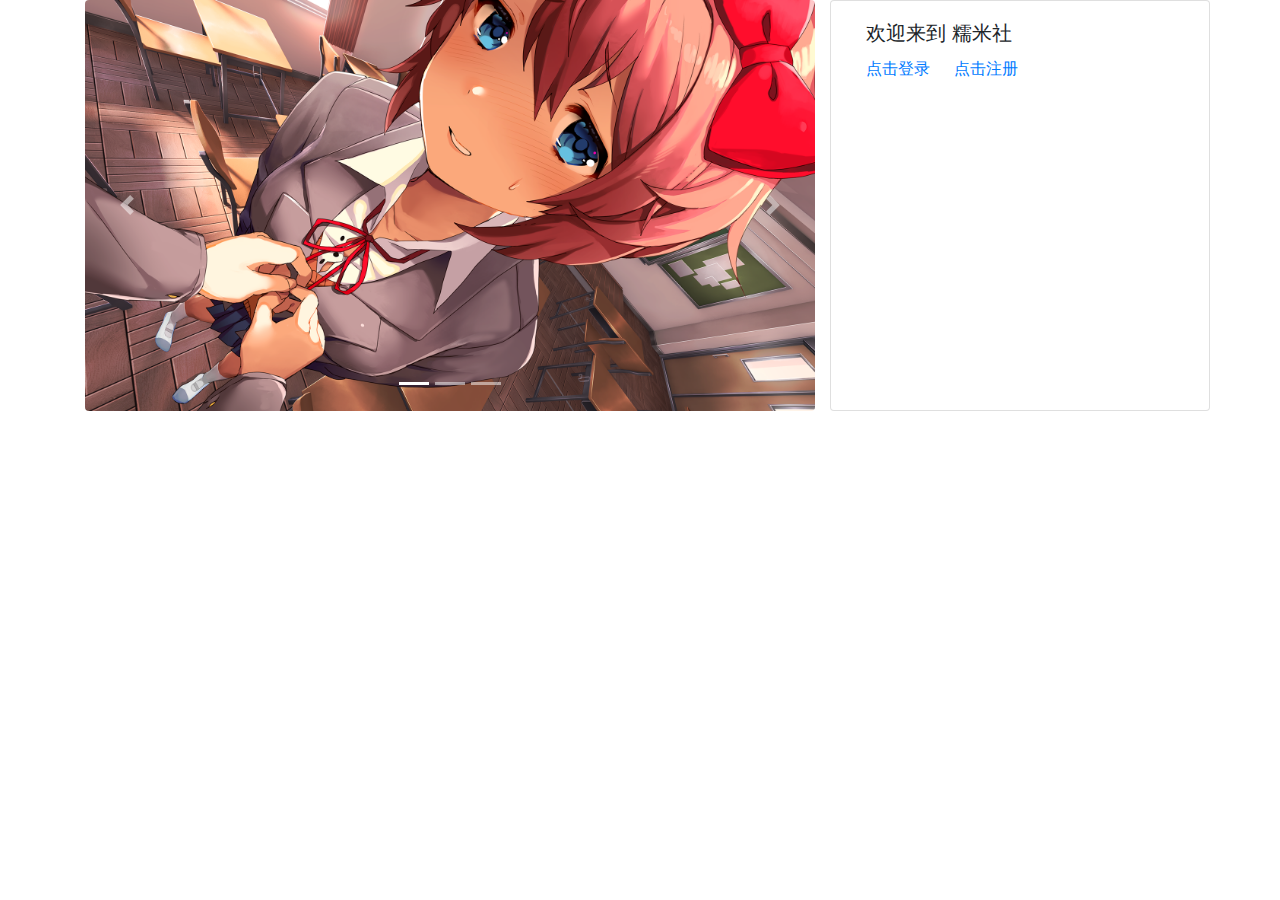
<file: src/main/resources/templates/index.html>
<!DOCTYPE html>

<html lang="cn" xmlns:th="http://www.thymeleaf.org">
<head>
    <meta charset="UTF-8">
    <title>NuoMiShe 糯米社~~梦中的迷醉乡</title>
    <!--先设置为 移动设备优先-->
    <meta name="viewport" content="width=device-width,initial-scale=1,shrink-to-fit=no">
    <!--引入Bootstrap CSS-->
    <link rel="stylesheet" href="../static/Bootstrap/css/bootstrap.css">
</head>
<body>


<div th:replace="common::header"></div>

<div class="container">
    <div class="row">

        <div id="carouselExampleIndicators" class="col-sm-8 carousel slide" data-ride="carousel">
            <ol class="carousel-indicators">
                <li data-target="#carouselExampleIndicators" data-slide-to="0" class="active"></li>
                <li data-target="#carouselExampleIndicators" data-slide-to="1"></li>
                <li data-target="#carouselExampleIndicators" data-slide-to="2"></li>
            </ol>
            <div class="carousel-inner">
                <div class="carousel-item active">
                    <img src="../static/img/ia_100000003.png" class="rounded float-left d-block w-100 ">
                </div>
                <div class="carousel-item">
                    <img src="../static/img/ia_100000023.jpg" class="rounded mx-auto d-block w-100" alt="...">
                </div>
                <div class="carousel-item">
                    <img src="../static/img/ia_100000017.jpg" class="rounded mx-auto d-block w-100" alt="...">
                </div>
            </div>
            <a class="carousel-control-prev" href="#carouselExampleIndicators" role="button" data-slide="prev">
                <span class="carousel-control-prev-icon" aria-hidden="true"></span>
                <span class="sr-only">Previous</span>
            </a>
            <a class="carousel-control-next" href="#carouselExampleIndicators" role="button" data-slide="next">
                <span class="carousel-control-next-icon" aria-hidden="true"></span>
                <span class="sr-only">Next</span>
            </a>
        </div>

        <div class="card col-sm-4">
            <div class="card-body">
                <h5 class="card-title">欢迎来到 糯米社</h5>
                <a href="/static/login.html" class="card-link">点击登录</a>
                <a href="/static/register.html" class="card-link">点击注册</a>
            </div>
        </div>

    </div>
</div>


<div th:replace="common::footer"></div>


<script src="../static/Bootstrap/js/jquery-3.6.0.min.js"></script>
<script src="../static/Bootstrap/js/bootstrap.bundle.js"></script>
</body>
</html>
</file>
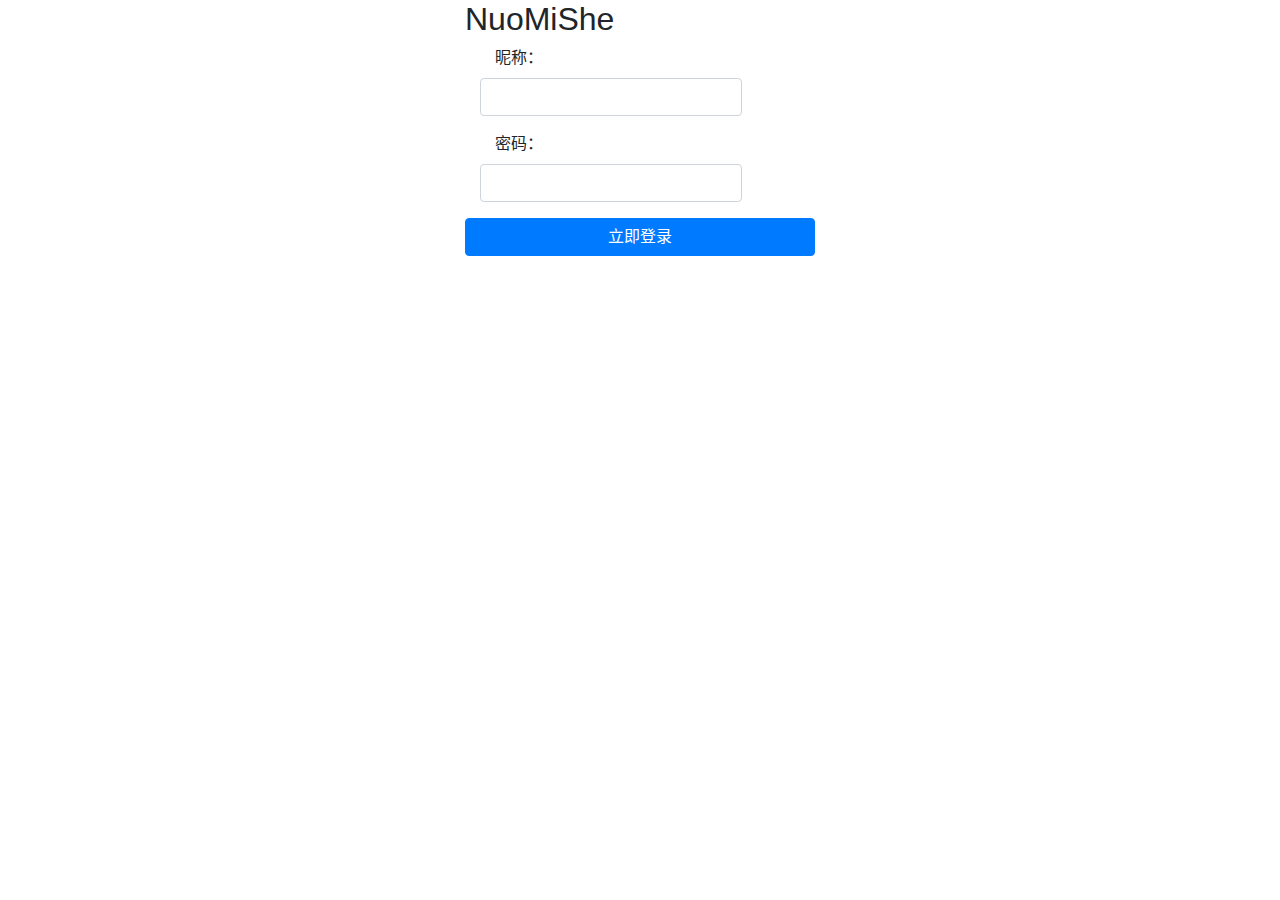
<file: src/main/resources/static/login.html>
<!DOCTYPE html>
<html lang="zh-CN">
<head>
    <meta charset="UTF-8">
    <title>Login</title>

    <!--先设置为 移动设备优先-->
    <meta name="viewport" content="width=device-width,initial-scale=1,shrink-to-fit=no">

    <!--引入Bootstrap CSS-->
    <link rel="stylesheet" href="Bootstrap/css/bootstrap.css">

</head>
<body>


<div class="container">
    <div class="row">
        <div class="col-sm-4"></div>
        <div class="col-sm-4">
            <h2>NuoMiShe</h2>
        </div>
        <div class="col-sm-4"></div>
    </div>
    <div class="row">
        <div class="col-sm-4">
        </div>
        <div class="col-sm-4">
            <form action="/user/login">
                <div class="form-group">
                    <div class="col-sm-10">
                        <label for="nickname" class="col-sm-10">昵称：</label>
                        <input type="text" class="form-control" id="nickname" name="username">
                    </div>
                </div>
                <div class="form-group">
                    <div class="col-sm-10">
                        <label for="password" class="col-sm-10">密码：</label>
                        <input type="password" class="form-control" id="password" name="password">
                    </div>
                </div>
                <div class="form-group">
                    <button type="submit" class="btn btn-block btn-primary" id="btn-login">立即登录</button>
                </div>
            </form>
        </div>
        <div class="col-sm-4">
        </div>
    </div>
</div>

<script src="Bootstrap/js/jquery-3.6.0.min.js"></script>
<script src="Bootstrap/js/bootstrap.bundle.js"></script>
<script src="js/common.js"></script>
<script src="js/login.js"></script>
</body>

</html>
</file>
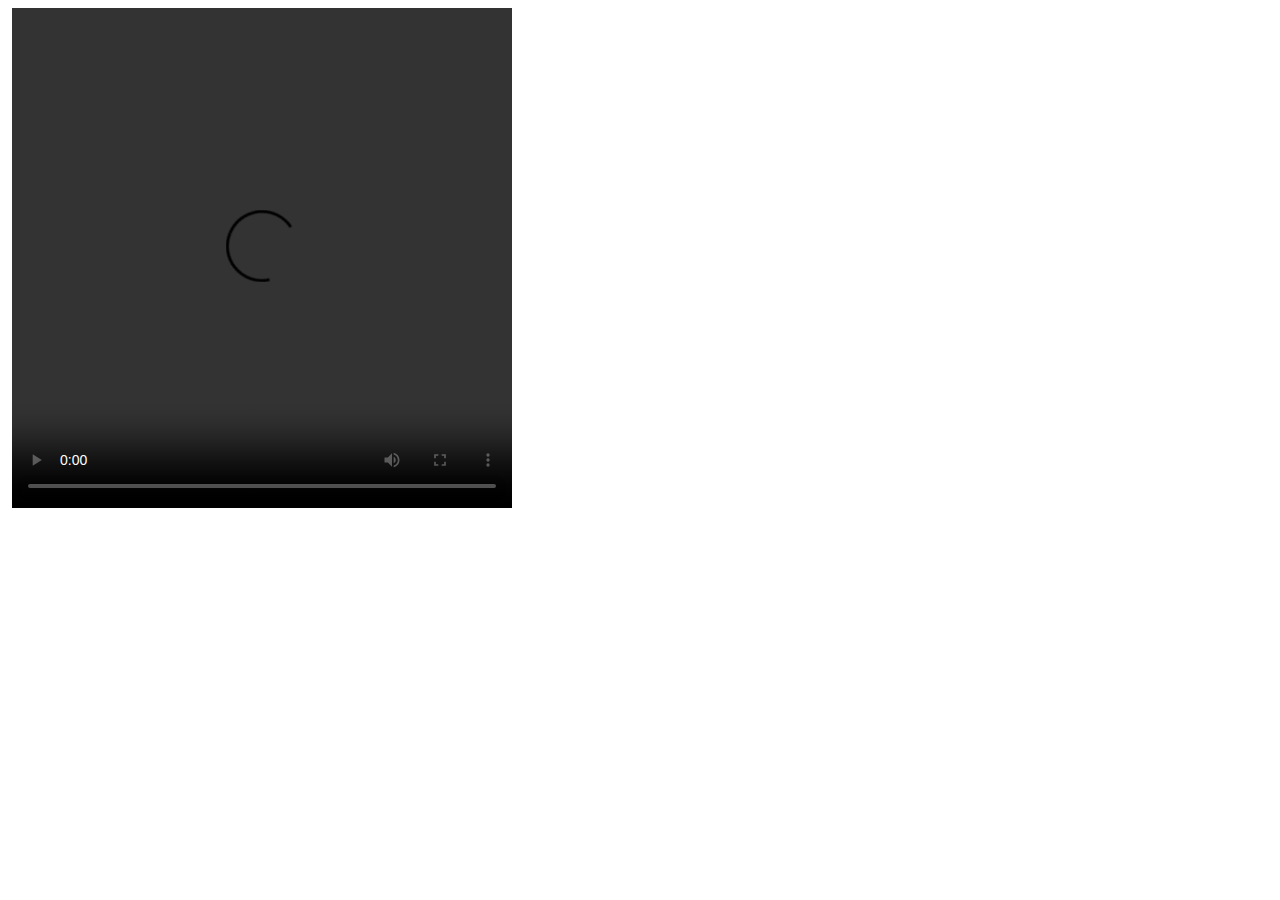
<file: src/main/resources/templates/NuoMiDemo.html>
<!doctype html>
<html lang="zh-CN" xmlns:th="http://www.thymeleaf.org">

<head>
    <title>NuoMiShe Demo</title>
</head>

<body>


<!--迭代数据,类似for each 循环-->
<img th:each="pic:${list}" th:src="${pic}">

<!--视频播放 -->
<video width="500" height="500" controls autoplay>
    <source th:src="${mp4}" type="video/mp4">
</video>


</body>

</html>
</file>
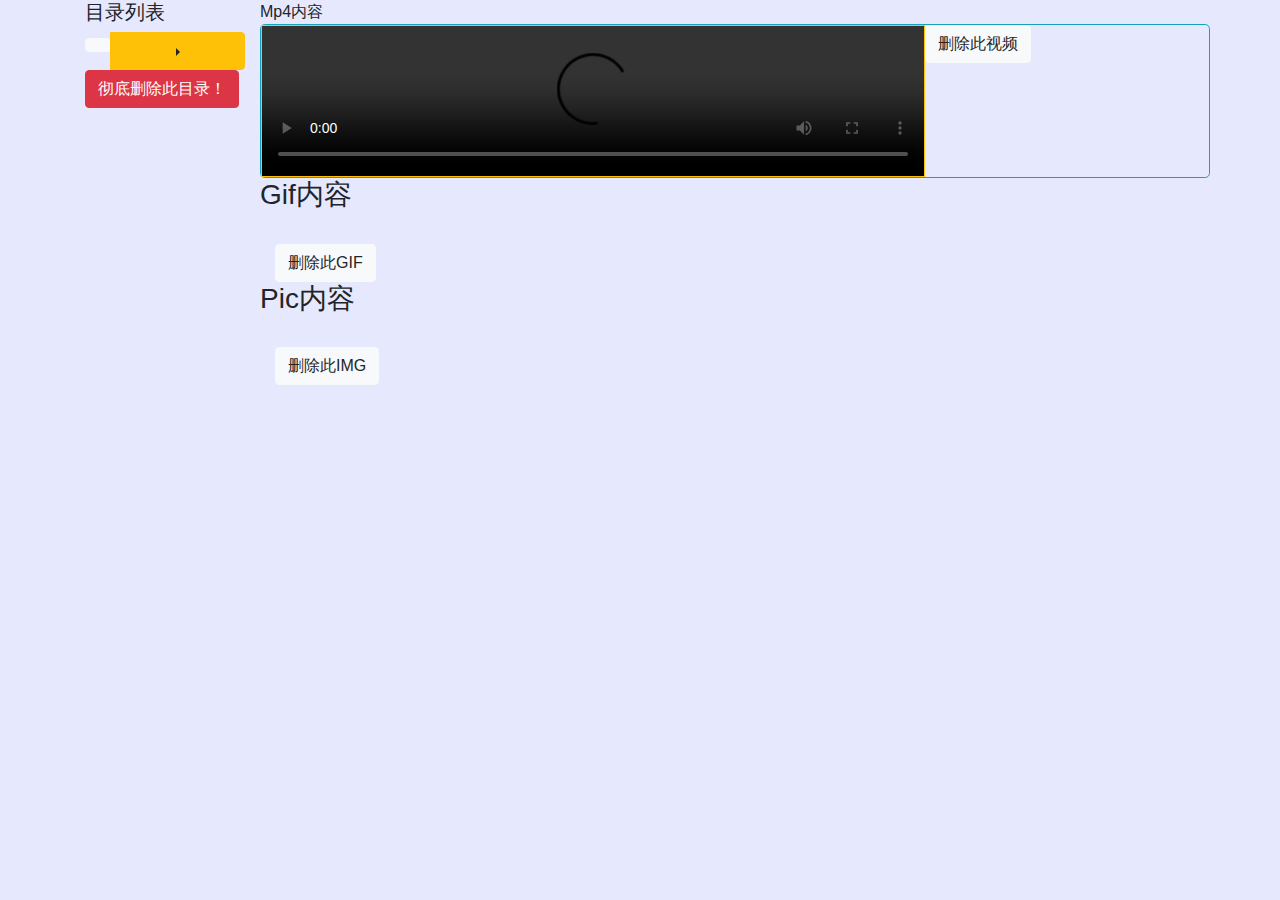
<file: src/main/resources/templates/page.html>
<!doctype html>
<html lang="cn" xmlns:th="http://www.thymeleaf.org">
<head>
    <meta charset="UTF-8">
    <title></title>
    <!--先设置为 移动设备优先-->
    <meta name="viewport" content="width=device-width,initial-scale=1,shrink-to-fit=no">
    <!--引入Bootstrap CSS-->
    <link rel="stylesheet" href="../static/Bootstrap/css/bootstrap.css">


    <style>
        body {
            background-color: rgba(130, 140, 250, 0.2);
            display: flex;
            justify-content: center;
        }

        .shell {
            max-width: 1200px;
            column-count: 4;
            column-gap: 10px;
        }

        .imge {
            margin-bottom: 15px;
        }

        .imge img {
            width: 100%;
        }

    </style>
</head>

<body>

<div class="container">

    <div th:replace="common::header"></div>
    <div class="row">
        <!--<div class="col">-->
        <!--全部目录-->
        <!--</div>-->

        <div class="col">
            <h5>目录列表</h5>
            <div th:text="${Path}"></div>

            <!--<div class="list-group">-->
            <!--<a -->
            <!--class="list-group-item list-group-item-action" th:each="fileName:${File}"-->
            <!--th:text="${fileName}">-->
            <!--</a>-->
            <!--</div>-->

            <div class="list-group">
                <div class="btn-group dropright " th:each="fileName:${File}">
                    <a th:href="@{'/pageNext?filepath='+${Path}+'/'+${fileName}}">
                        <button type="button" class="btn btn-light" th:text="${fileName}"></button>
                    </a>

                    <button type="button" class="btn btn-warning dropdown-toggle dropdown-toggle-split"
                            id="dropdownMenuReference" data-toggle="dropdown" data-display="static" aria-haspopup="true"
                            aria-expanded="false"
                            data-reference="parent">
                        <span class="sr-only">Toggle Dropdown</span>
                    </button>

                    <div class="dropdown-menu" aria-labelledby="dropdownMenuReference">
                        <a class="dropdown-item" th:href="@{'/pageNext?path='+${Path}+'/'+${fileName}}">进入目录</a>
                        <a class="dropdown-item"
                           th:href="@{'/fileReName?path='+${Path}+'/'+${fileName}+'&newName=NewName'}">重命名</a>

                        <!-- Button trigger modal -->
                        <button type="button" class="btn btn-primary" data-toggle="modal" data-target="#exampleModal">
                            重命名
                        </button>

                        <a class="dropdown-item" th:href="@{'/fileDeletToBin?path='+${Path}+'/'+${fileName}}">放入回收站</a>
                        <div class="dropdown-divider"></div>
                        <a class="dropdown-item" th:href="@{'/fileDelet?path='+${Path}+'&fileName='+${fileName}}">彻底删除该目录</a>
                    </div>
                </div>
            </div>

            <!--用于重命名的模态框-->


            <!-- Modal -->
            <div class="modal fade" id="exampleModal" tabindex="-1" role="dialog" aria-labelledby="exampleModalLabel" aria-hidden="true">
                <div class="modal-dialog" role="document">
                    <div class="modal-content">
                        <div class="modal-header">
                            <h5 class="modal-title" id="exampleModalLabel">Modal title</h5>
                            <button type="button" class="close" data-dismiss="modal" aria-label="Close">
                                <span aria-hidden="true">&times;</span>
                            </button>
                        </div>
                        <div class="modal-body">


                        </div>
                        <div class="modal-footer">
                            <button type="button" class="btn btn-secondary" data-dismiss="modal">Close</button>
                            <button type="button" class="btn btn-primary">Save changes</button>
                        </div>
                    </div>
                </div>
            </div>


            <div>
                <a th:href="@{'/file/delet?path='+${Path}}">
                    <button type="button" class="btn btn-danger">彻底删除此目录！</button>
                </a>
            </div>


        </div>

        <div class="col-10">

            <div class="row">Mp4内容</div>
            <div class="row border border-info rounded-lg" th:each="video:${Video}">
                <!--MP4名称-->
                <div><h6 th:text="${video}"></h6></div>
                <br/>
                <!--视频播放 -->
                <video class="align-self-center border border-warning" controls
                       width="70%">
                    <source th:src="${Path}+'/'+${video}" type="video/mp4">
                </video>

                <div>
                    <a th:href="@{'/file/delet?path='+${Path}+'&fileName='+${video}}">
                        <button type="button" class="btn btn-light">删除此视频</button>
                    </a>
                </div>

            </div>
            <div class="row border-dark"><h3>Gif内容</h3></div>
            <div class="shell">
                <div class="imge" th:each="gif:${Gif}">
                    <img th:src="${Path}+'/'+${gif}">
                    <a th:href="@{'/file/delet?path='+${Path}+'&fileName='+${gif}}">
                        <button type="button" class="btn btn-light">删除此GIF</button>
                    </a>
                </div>
            </div>

            <div class="row"><h3>Pic内容</h3></div>
            <div class="shell ">
                <div class="imge" th:each="pic:${Pic}">
                    <img th:src="${Path}+'/'+${pic}">
                    <a th:href="@{'/file/delet?path='+${Path}+'/'+${pic}}">
                        <button type="button" class="btn btn-light">删除此IMG</button>
                    </a>
                </div>
            </div>
        </div>


    </div>
</div>


<script src="../static/Bootstrap/js/jquery-3.6.0.min.js"></script>
<script src="../static/Bootstrap/js/bootstrap.bundle.js"></script>
</body>
</html>
</file>
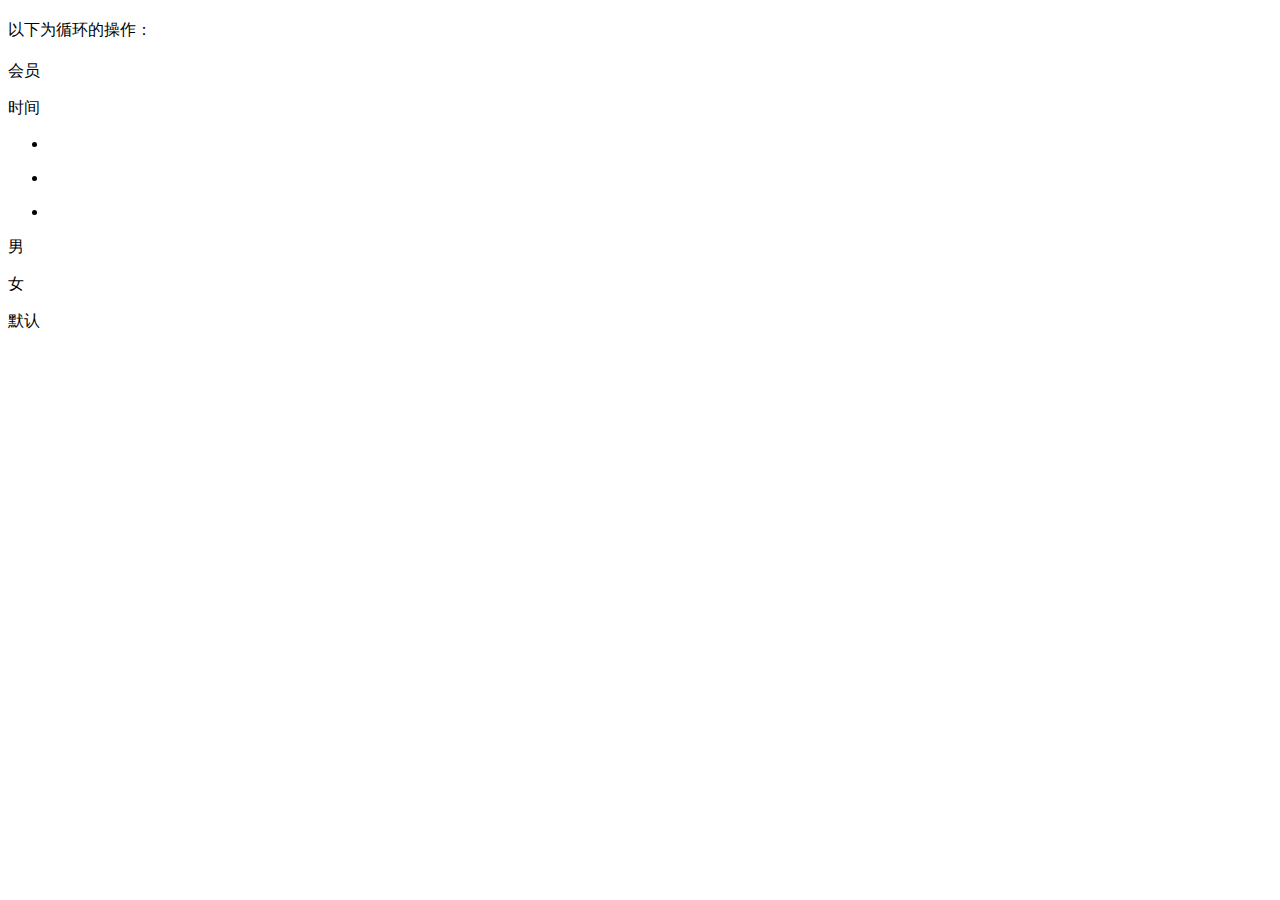
<file: src/main/resources/templates/Study_thymeleaf/studay_thymeleaf_basic.html>
<!doctype html>
<html lang="en" xmlns:th="http://www.thymeleaf.org">


<!--thymeleaf 基本语法 学习-->
<head>
    <meta charset="UTF-8">
    <!--<title th:text="${title}">默认的Title</title>-->
    <link rel="stylesheet" th:href="@{studay_app.css}">

    <!--追加一个class-->
    <style>
        .active {
            color: red;
        }
    </style>

</head>

<div>
    <div class="app"></div>

    <h2 th:text="${user.getUserName()}"></h2>
    <h2 th:text="${user.userName}"></h2>  <!--可以用 get 也可以直接写属性名-->
    <h2 th:text="${user.age}"></h2>

    以下为循环的操作：
    <!--循环-->
    <div th:object="${user}">
        <h2 th:text="*{userName}"></h2>
        <h2 th:text="*{age}"></h2>
    </div>

    <!--th:if-->
    <p th:if="${user.isVip}">会员</p>

    <p th:text="${#dates.format(user.createTime,'yyyy-MM-dd HH:mm')}">时间</p>

    <ul> <!--迭代数据,类似for each 循环-->
        <li th:each="tag:${user.tags}" th:text="${tag}"></li>
    </ul>

    <ul><!--所有的都是red-->
        <li th:each="tag:${user.tags}"
            th:text="${tag}"
            th:classappend="active"
        ></li>
    </ul>
    <ul> <!--最后一个是red-->
        <li th:each="tag,stat:${user.tags}"
            th:text="${tag}"
            th:classappend="${stat.last}?active"
        ></li>
    </ul>


    <div th:switch="${user.sex}">
        <p th:case="1">男</p>
        <p th:case="2">女</p>
        <p th:case="*">默认</p>
    </div>

    <!--加载 碎片，嵌入其他文件的代码-->
    <div th:replace="~{studay_component::com1}"></div>
    <!--insert，表示保留 外层的 div， 而 replace 会将 div也替换了 -->
    <div th:insert="~{studay_component::com2}"></div>


</div>

<script th:inline="javascript">
    <!--向JS中传递Java对象-->
    const user = /*[[${user}]]*/{};
    console.log(user)
</script>

</html>
</file>
